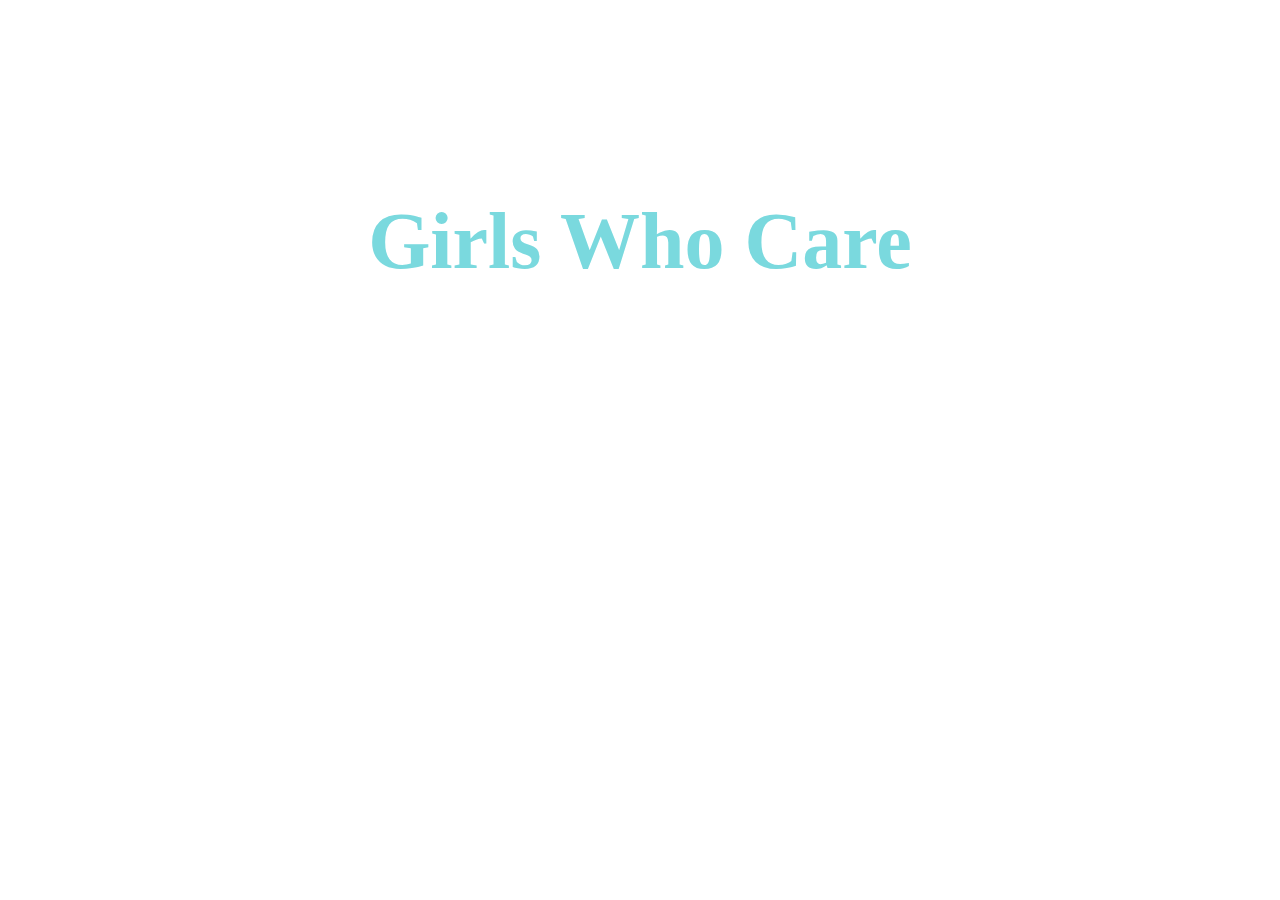
<file: index.html>
<!DOCTYPE html>
<html>
<head>
  <link rel = "icon" href = "GirlsWhoCare.png">
  <link href="homePage.css" rel="stylesheet" type = "text/css">
    <meta charset="utf-8">
      <title>GirlsWhoCare</title>
      <body>
          <div class="topnav">
            <left>
              <h2><a href="app_req.html"id="yee"> Applications &
              <br>
               Explanations  </a> </h2>
            </left>
            <right>
              <h2><a href="resources_solutions.html" id="yee"> Resources &
              <br>
              Solutions </a></h2>
            </right>

          </div>

        <center>
          <br>
          <header>
              <h1 id="logo"> Girls Who Care </h1>
              <div class="topnav">
                <h2><a href="whatIs_HC.html" id="whackshit"> What Is Healthcare? </a></h2>
              </div>
        </center>
        <div class="topnav">
            <h2><a href="urgent.html" id="yee">UrgentCare Information</a><h2>
            <h2><a href="you're_not_alone.html" id="yoosh"> You're Not
            Alone </a></h2>
<!--"urgent.html" id="whackshit">UrgentCare Information</a><h2>  -->
        </div>
        <div class="topnav">
          <h2><a href="abtUS.html"id="whackshit"> About Us</a></h2>

        </div>
          </header>
</file>
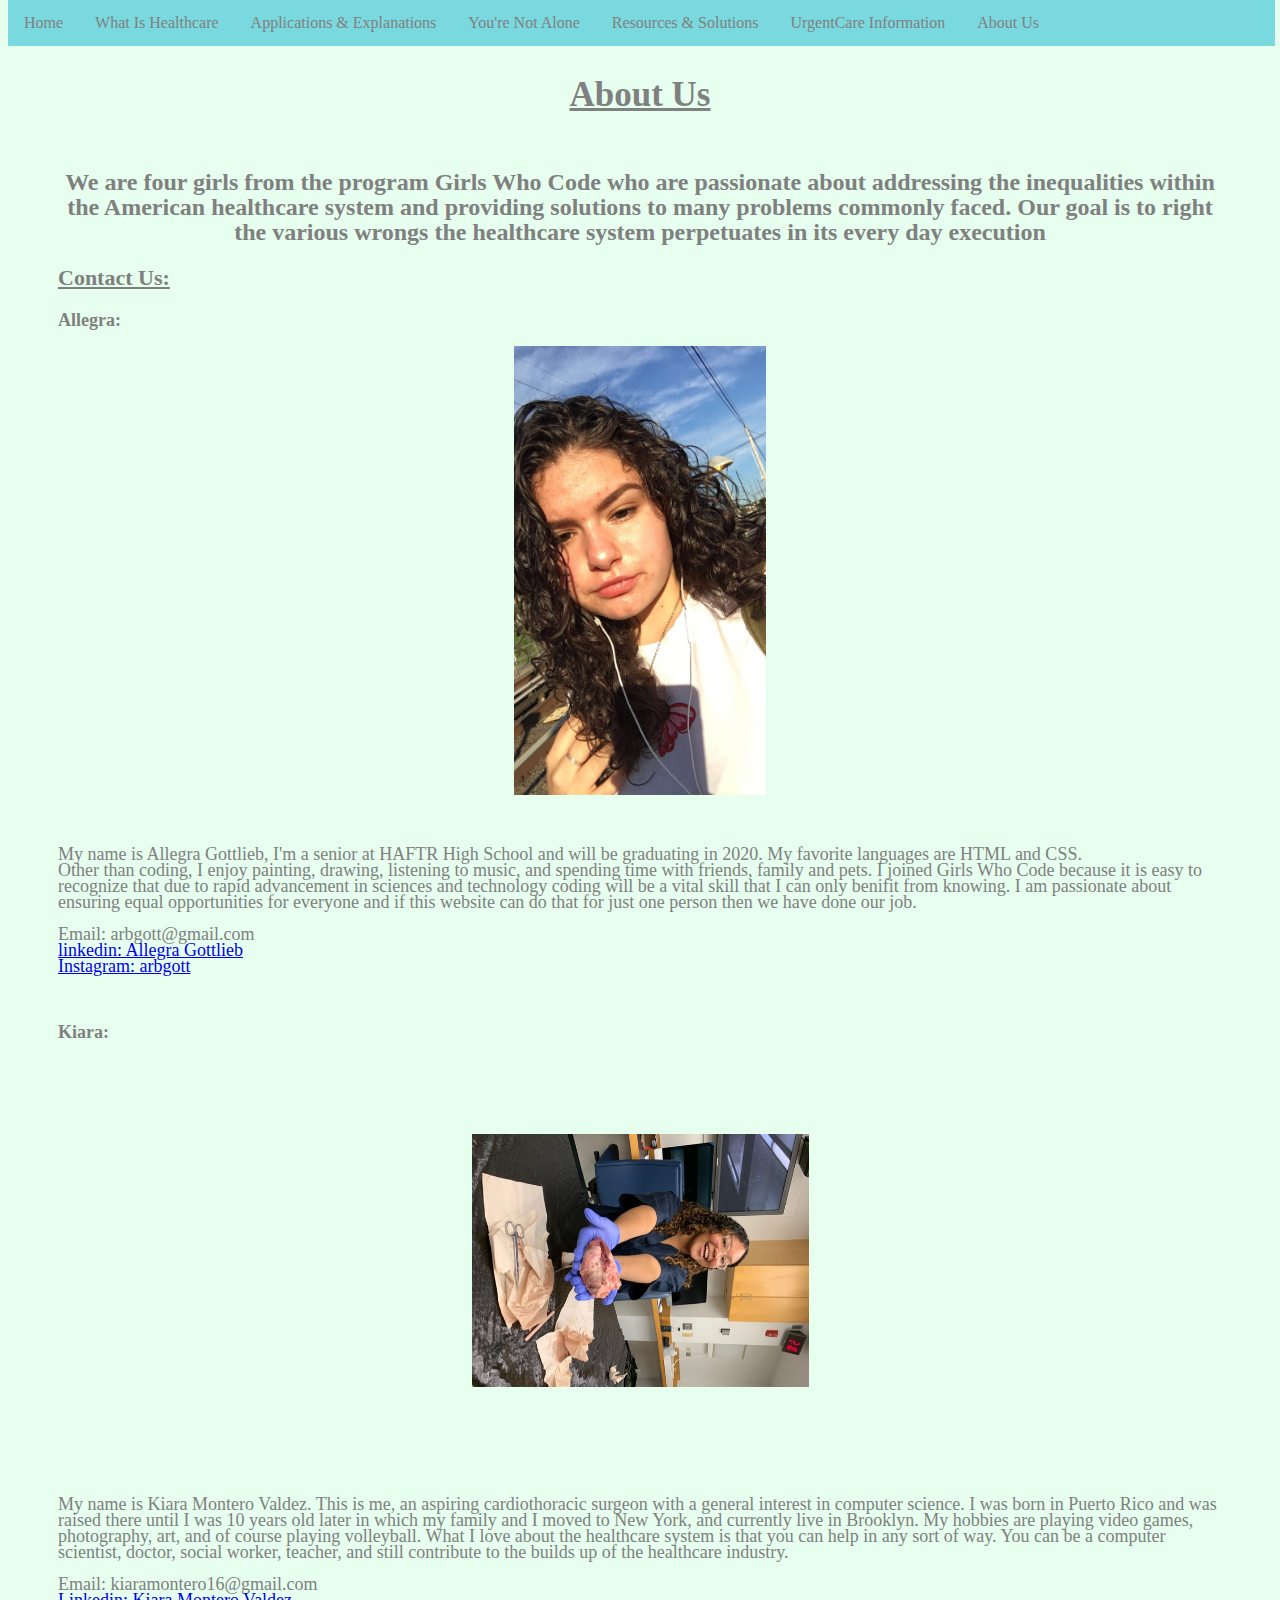
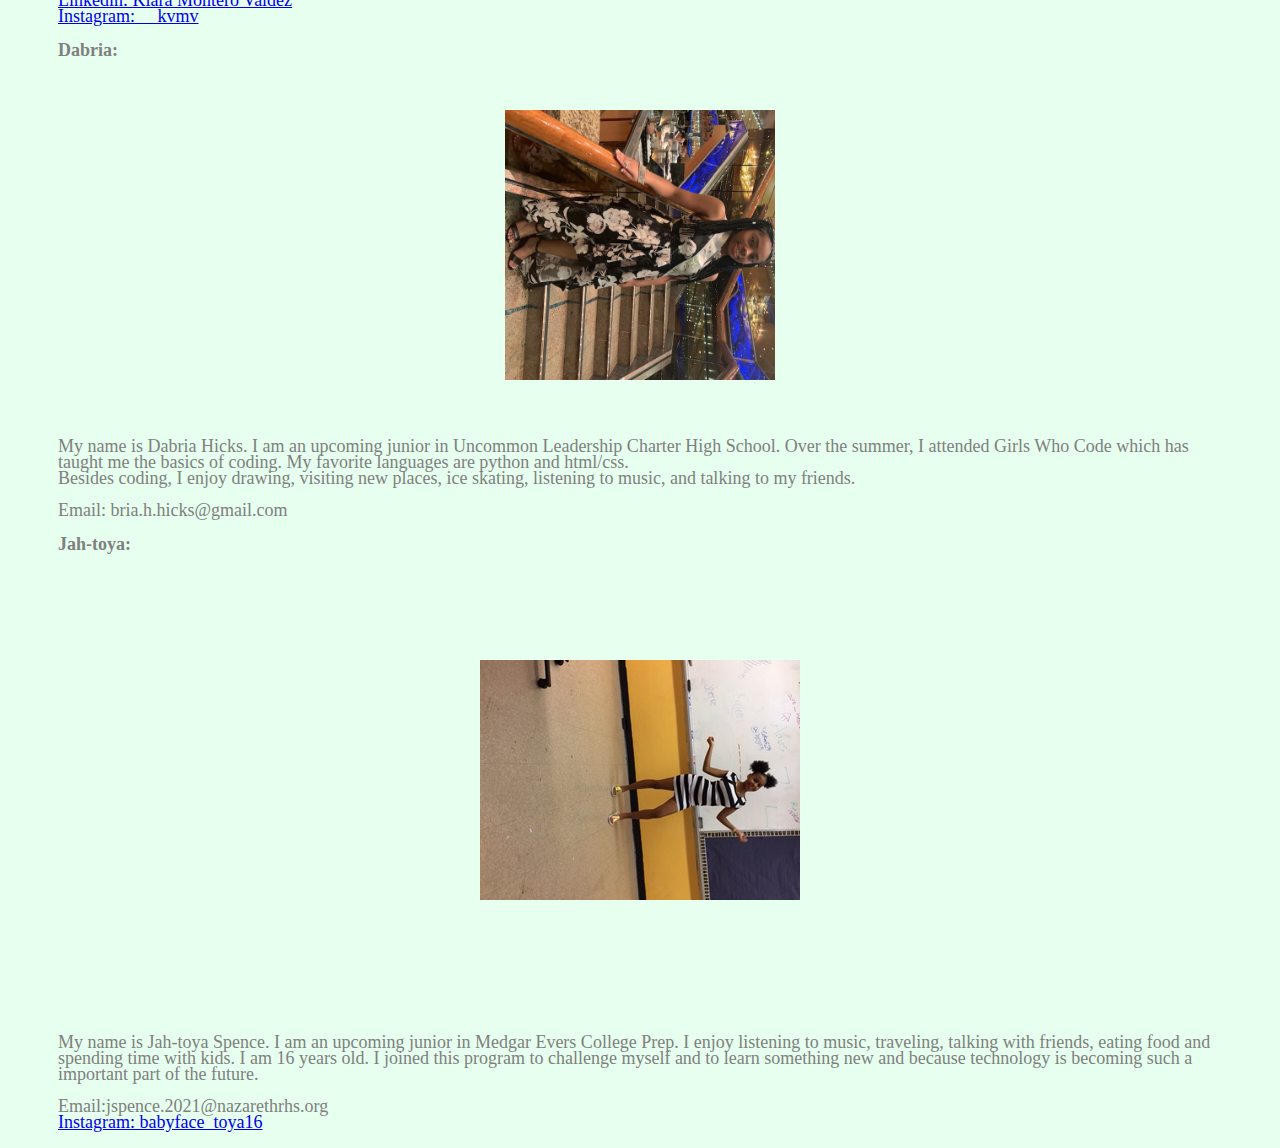
<file: abtUS.html>
<!DOCTYPE html>
<html lang="en" dir="ltr">
<head>
  <link rel = "icon" href = "GirlsWhoCare.png">

<title>About Us</title>
<link href="abtUS.css" rel="stylesheet" type="text/css">
</head>
<body>
  <ul>
    <div class="topnav">
          <li><a href="index.html">Home</a></li>
          <li><a href="whatIs_HC.html">What Is Healthcare</a></li>
          <li><a href="app_req.html">Applications & Explanations</a></li>
          <li><a href="you're_not_alone.html">You're Not Alone</a></li>
          <li><a href="resources_solutions.html">Resources & Solutions</a></li>
          <li><a href="urgent.html">UrgentCare Information</a></li>
          <li><a href="abtUS.html">About Us</a></li>

      </div >
  </ul>
  <br>
  <br>
  <br>
  <p><center><h1><u>About Us</u></h1></center></p>
  <br>
  <center>
  <p><h2><font color="grey"><font size = 5px>We are four girls from the program Girls Who Code who are passionate about addressing the inequalities within the American healthcare system and providing solutions to many problems commonly faced.
  Our goal is to right the various wrongs  the healthcare system perpetuates in its every day execution
  </h2>
  </center>

<h3>  <u>Contact Us:</u></h3>
  <p>

  <b> <font size=4.5px>Allegra:</font size = 4.5px></b>
    <p>
  <center><img src="al.jpg" id= "allegra"></center>
    <br>

  <p><font color="grey">My name is Allegra Gottlieb, I'm a senior at HAFTR High School and will be graduating in 2020. My favorite languages are HTML and CSS.<br> Other than coding, I enjoy painting, drawing, listening to music, and spending time with friends, family and pets. I joined Girls Who Code because it is easy to recognize that due to rapid advancement in sciences and technology coding will be a vital skill that I can only benifit from knowing. I am passionate about ensuring equal opportunities for everyone and if this website can do that for just one person then we have done our job.
<br>
<br>
Email: arbgott@gmail.com
<br>
  <a onclick href = "https://www.linkedin.com/in/allegra-gottlieb-47b0b9161" target = "_blank" id = "account">linkedin: Allegra Gottlieb</a></li>
<br>
<a onclick href = "https://www.instagram.com/arbgott/" target = "_blank" id = "account">Instagram: arbgott </a>

<p>
  <br>
  <br>

<b>Kiara:</b>
<p>
<br>
<center><img src="kiara.jpg" id="kiara"></center>
<br>
<p>
 <br>
My name is Kiara Montero Valdez. This is me, an aspiring cardiothoracic surgeon with a general interest in computer science. I was born in Puerto Rico and was raised there until I was 10 years old later in which my family and I moved to New York, and currently live in Brooklyn. My hobbies are playing video games, photography, art, and of course playing volleyball. What I love about the healthcare system is that you can help in any sort of way. You can be a computer scientist, doctor, social worker, teacher, and still contribute to the builds up of the healthcare industry.
<br>
<br>
Email: kiaramontero16@gmail.com
<br>
<a onclick href = "https://www.linkedin.com/in/kiara-montero-valdez-12509918a/" target = "_blank" id = "account">Linkedin: Kiara Montero Valdez </a>

<br>
<a onclick href = "https://www.instagram.com/__kvmv/" target = "_blank" id = "account">Instagram: __kvmv </a>
</p>
 <p>
<b> Dabria:</b>
 <p>
 <br>
<center><img src="bre.jpg" id="dabria"></center>
<p>
 <br>
<p>My name is Dabria Hicks. I am an upcoming junior in Uncommon Leadership Charter High School. Over the summer, I attended Girls Who Code which has taught me the basics of coding. My favorite languages are python and html/css. <br>
  Besides coding, I enjoy drawing, visiting new places, ice skating, listening to music, and talking to my friends.
 <br>
 <br>
 Email: bria.h.hicks@gmail.com
 <p>
<b>Jah-toya:</b>
<p>
  <br>
  <br>
<center><img src="me.jpg"id="jah-toya"></center>
 <br>
 <br>
 <p>
   <br>

 My name is Jah-toya Spence. I am an upcoming junior in Medgar Evers College Prep. I enjoy listening to music, traveling, talking with friends,
 eating food and spending time with kids. I am 16 years old. I joined this program to challenge myself and to learn something new and because technology is becoming
 such a important part of the future.
 <br>
 <br>
Email:jspence.2021@nazarethrhs.org
<br>

<a onclick href = "https://www.instagram.com/babyface_toya16/" target = "_blank" id = "account">Instagram: babyface_toya16 </a> </p>

</body>
</html>
</file>
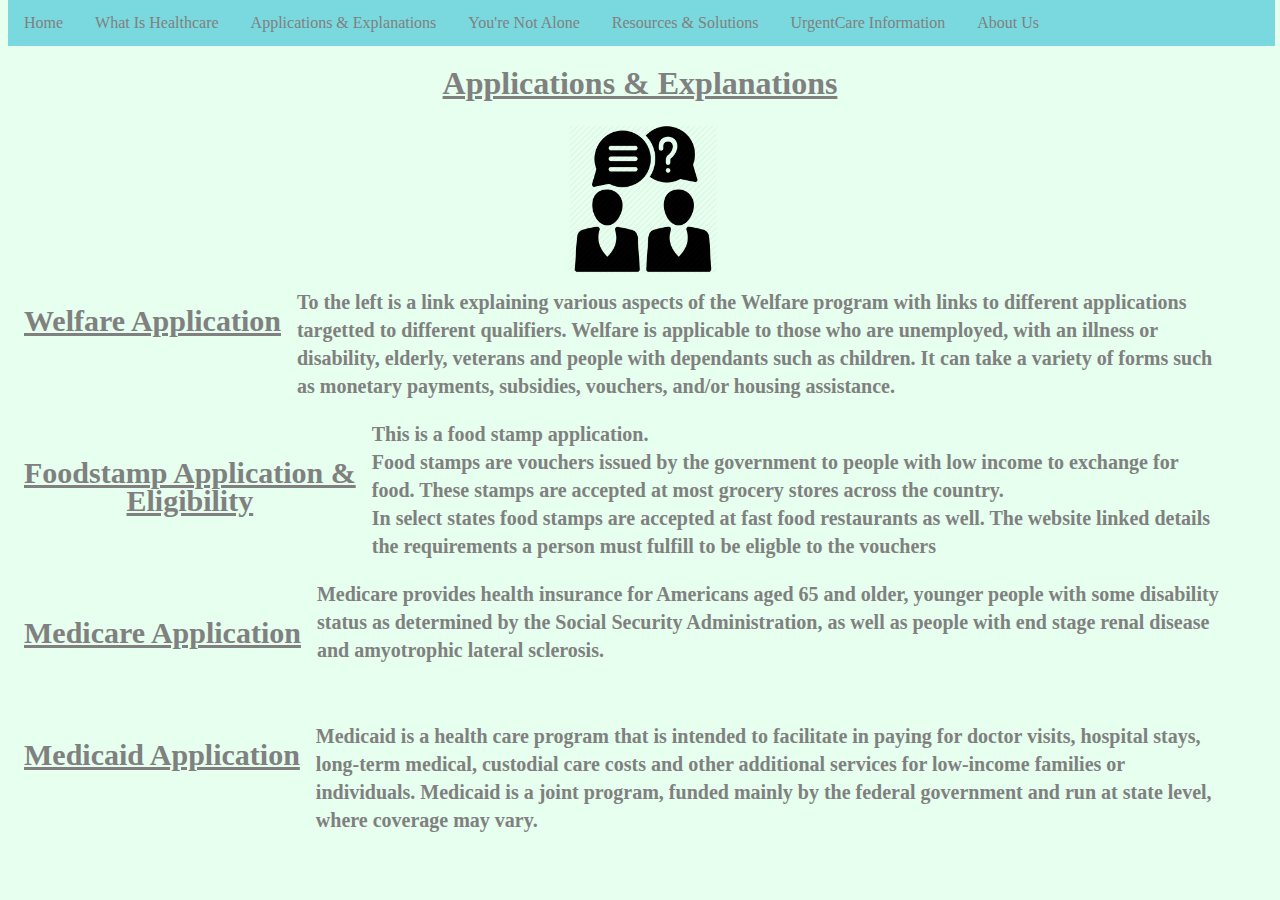
<file: app_req.html>
<!-- <<<<<<< HEAD -->
<!DOCTYPE html>
<html lang =  "en" dir= "ltr">
    <link rel = "icon" href = "GirlsWhoCare.png">

<link href = "app_req.css" rel = "stylesheet" type = "text/css">
<ul>
  <div class="topnav">
        <li><a href="index.html">Home</a></li>
        <li><a href="whatIs_HC.html">What Is Healthcare</a></li>
        <li><a href="app_req.html">Applications & Explanations</a></li>
        <li><a href="you're_not_alone.html">You're Not Alone</a></li>
        <li><a href="resources_solutions.html">Resources & Solutions</a></li>
        <li><a href="urgent.html">UrgentCare Information</a></li>
        <li><a href="abtUS.html">About Us</a></li>



    </div class = "topnav" >
</ul>
<br>
<br>
<title>Application & Explanations</title>

<p><center><font color = "grey"><h1><u>Applications & Explanations</u></h1></font></center></p>
<left>
<blockquote><blockquote><blockquote><blockquote><blockquote><blockquote><blockquote><blockquote><blockquote><blockquote><blockquote><blockquote><blockquote><blockquote><img class = "center" src = "app_exp.png" alt = "app_exp"></blockquote></blockquote></blockquote></blockquote></blockquote></blockquote></blockquote></blockquote></blockquote></blockquote></blockquote></blockquote></blockquote></blockquote>
</left>
<br>
<br>
<br>
<br>
<br>
<br>
<br>
<br>
<li><a onclick href = "https://www.welfareinfo.org/ny/"  target="_blank"><h2><b><u>Welfare Application</u></b></h2></a></li>
<p><font color ="grey"><h3><b>To the left is a link explaining various aspects of the Welfare program with links to different applications targetted to different qualifiers.
Welfare is applicable to those who are unemployed, with an illness or disability, elderly, veterans and people with dependants such as children.
It can take a variety of forms such as monetary payments, subsidies, vouchers, and/or housing assistance.</b></h3></font></p>
<li><a href = "https://newyork-foodstamps.org/?utm_source=google&utm_medium=cpc&utm_campaign=NY_Food-Stamps_ST&utm_content=Food_Stamps&utm_term=Food%20stamp%20application&gclid=CjwKCAjwnMTqBRAzEiwAEF3ndqiTGilDG0TugH2aF-ZCr0PAcVSRQbE-Y0riViax3k1a3OM1tHa95hoCmtYQAvD_BwE
" target="_blank"><h2><b><u>Foodstamp Application &
  <br>
   Eligibility</u></b></h2></a></li>
<p><font color = "grey"><h3><b>This is a food stamp application.
<br>Food stamps are vouchers  issued by the government to people with low income to exchange for food.
These stamps are accepted at most grocery stores across the country.
<br>In select states food stamps are accepted at fast food restaurants as well.
The website linked details the requirements a person must fulfill to be eligble to the vouchers</b></h3>

<li><a href = "https://www.googleadservices.com/pagead/aclk?sa=L&ai=DChcSEwjwqsWw7f3jAhUGQIYKHXp8BgEYABAAGgJ2dQ&ae=1&ohost=www.google.com&cid=CAESQeD2oK2cVIUBzYfw5OZbb5IemVGRYJFJD-yaIs7CPlwfKA4CGoH6vN_msuZ6vGhQfJ4J0crBxSgw5sOYfJX3yC-h&sig=AOD64_1jLCvofMqlaK2VqWUp8_7ajI24iQ&q&adurl=http://www.medicaresolutions.com/mobile?keyword%3Dapplication%2520medicare%26temp1%3D1%26refid%3DTier1%26gclid%3DCjwKCAjwnMTqBRAzEiwAEF3ndsUKnfboRwZvJRT-mCONehsF--jl8HGs_MKDc3Or2HPIa4DzxlAsRRoCWskQAvD_BwE&ved=2ahUKEwj7gb6w7f3jAhUvwlkKHR6UBnUQ0Qx6BAgLEAE" target = "_blank"><h2><b><u>Medicare Application</u></b></h2></a></li>
<p><font color = "grey"><h3><b>Medicare provides health insurance for Americans aged 65 and older, younger people with some disability status as determined by the Social Security Administration, as well as people with end stage renal disease and amyotrophic lateral sclerosis.</b></h3></font></p>
<br>
<li><a href = "https://www.googleadservices.com/pagead/aclk?sa=L&ai=DChcSEwjF_Zr87v3jAhWDi8gKHfC6DswYABABGgJxdQ&ae=1&ohost=www.google.com&cid=CAESQeD2yRcdOl-dB8vNE9aCLnWkGAC8uxekLtrTGUFSmgjwXSEaUSEX_a8pi58wcsujgjV1dQBmjj6xTV_VtcoqQjx7&sig=AOD64_2QrM9sQ_tQRsrVUXN3qk7dMrJtHQ&q&adurl=https://elderplan.org/homefirst/?utm_source%3DGoogle%26utm_medium%3DCPC%26gclsrc%3Daw.ds%26%26gclid%3DCjwKCAjwnMTqBRAzEiwAEF3ndktD1vnHgMJ_FXcHNEFLLes4z3Wh5UcDN_kIt8aOMCm2XurJx9ifCxoC5H8QAvD_BwE&ved=2ahUKEwjpsJP87v3jAhVFhOAKHcClBzYQ0Qx6BAgREAEr" target = "_blank"><h2><b><u>Medicaid Application</u></b></h2></a></li>
<p><font color = "grey"><h3><b>Medicaid is a health care program that is intended to facilitate in paying for doctor visits, hospital stays, long-term medical, custodial care costs and other additional services for low-income families or individuals.
Medicaid is a joint program, funded mainly by the federal government and run at state level, where coverage may vary.</b></h3></font></p>



<!-- <!DOCTYPE html>
<html lang =  "en" dir= "ltr">
    <link href = "app_req.css" rel = "stylesheet" type = "text/css">
    <ul>
            <li><a href="home.hmtl">Home</a></li>
            <li><a href="whatIs_HC.html">HealthCare</a></li>
            <li><a href="app_req.html">Applications & Explanations</a></li>
            <li><a href="you're_not_alone.hmtl">You're Not Alone</a></li>
            <li><a href="">Resources & Solution</a></li>
            <li><a href="aboutus.html">About Us</a></li>
            <li><a href="faq.html">FAQs</a></li>
    </ul>
<title>Application & Requirements</title>
<p><center><font color = "white"><h1><u>Applications & Explanations</u></h1></font></center></p>
<br>
<ul><li><a href = "https://www.googleadservices.com/pagead/aclk?sa=L&ai=DChcSEwjdlM730v3jAhWMiMgKHav4B68YABAAGgJxdQ&ae=1&ohost=www.google.com&cid=CAESQeD2FOSojt6G5RdqhNbRgUDZEYJmSJF9FMYVeAlc9jORaH7NDeKumGJd42qwZch_Zl0UohxLKm65zlD6fN-G8Bf-&sig=AOD64_2D12QjiWo6iVjq7wq3dfEwTYGnog&q&adurl=https://newyork-foodstamps.org/?utm_source%3Dgoogle%26utm_medium%3Dcpc%26utm_campaign%3DNY_Food-Stamps_ST%26utm_content%3DFood_Stamps%26utm_term%3DWelfare%2520application%26gclid%3DCjwKCAjwnMTqBRAzEiwAEF3ndjslZNujkRl0PxkUBvYdQCLo1J6S5EEO7D3R5CypiYzoMEVv05rolxoChOoQAvD_BwE&ved=2ahUKEwiZkcf30v3jAhUCUt8KHROcCqsQ0Qx6BAgTE"><h2><b><u>Welfare Application</u></b></h2></a></li></ul>
<br>
<p><font color ="grey"><h3>Above is an application for the Welfare program.
<br>Welfare is applicable to those who are unemployed, with an illness or disability, elderly, veterans and people with dependants such as children.
<br> It can take a variety of forms such as monetary payments, subsidies, vouchers, and/or housing assistance.</h3></font></p>

<ul><li><a href = "https://foodstampsnow.com/list-grocery-stores-accept-food-stamps/"><h2><b><u>Foodstamp Information</u></b></h2></a></li></ul>
<p><font color = "grey"><h3>This is a food stamp application.
<br>Food stamps are vouchers  issued by the government to people with low income to exchange for food.
<br>These stamps are accepted at most grocery stores across the country.
<br>In select countries food stamps are accepted at fast food restaurants as well.
<br>The link below the food stamp application will redirect you to a very helpful website dedicated to food stamps and the education on its surrounding topics and a list of establishments where they are accepted.</h3></font></p>

<ul><li><a href = "https://www.googleadservices.com/pagead/aclk?sa=L&ai=DChcSEwjwqsWw7f3jAhUGQIYKHXp8BgEYABAAGgJ2dQ&ae=1&ohost=www.google.com&cid=CAESQeD2oK2cVIUBzYfw5OZbb5IemVGRYJFJD-yaIs7CPlwfKA4CGoH6vN_msuZ6vGhQfJ4J0crBxSgw5sOYfJX3yC-h&sig=AOD64_1jLCvofMqlaK2VqWUp8_7ajI24iQ&q&adurl=http://www.medicaresolutions.com/mobile?keyword%3Dapplication%2520medicare%26temp1%3D1%26refid%3DTier1%26gclid%3DCjwKCAjwnMTqBRAzEiwAEF3ndsUKnfboRwZvJRT-mCONehsF--jl8HGs_MKDc3Or2HPIa4DzxlAsRRoCWskQAvD_BwE&ved=2ahUKEwj7gb6w7f3jAhUvwlkKHR6UBnUQ0Qx6BAgLEAE"><h2><b><u>Medicare Applications</u></b></h2></a></li></ul>
<p><font color = "grey"><h3>Medicare provides health insurance for Americans aged 65 and older, younger people with some disability status as determined by the Social Security Administration, as well as people with end stage renal disease and amyotrophic lateral sclerosis.</h3></font></p>
<br>

<ul><li><a href = "https://www.googleadservices.com/pagead/aclk?sa=L&ai=DChcSEwjF_Zr87v3jAhWDi8gKHfC6DswYABABGgJxdQ&ae=1&ohost=www.google.com&cid=CAESQeD2yRcdOl-dB8vNE9aCLnWkGAC8uxekLtrTGUFSmgjwXSEaUSEX_a8pi58wcsujgjV1dQBmjj6xTV_VtcoqQjx7&sig=AOD64_2QrM9sQ_tQRsrVUXN3qk7dMrJtHQ&q&adurl=https://elderplan.org/homefirst/?utm_source%3DGoogle%26utm_medium%3DCPC%26gclsrc%3Daw.ds%26%26gclid%3DCjwKCAjwnMTqBRAzEiwAEF3ndktD1vnHgMJ_FXcHNEFLLes4z3Wh5UcDN_kIt8aOMCm2XurJx9ifCxoC5H8QAvD_BwE&ved=2ahUKEwjpsJP87v3jAhVFhOAKHcClBzYQ0Qx6BAgREAEr"><h2><b><u>Medicaid Applications</u></b></h2></a></li></ul>
<p><font color = "grey"><h3>Medicaid is a health care program that is intended to facilitate in paying for doctor visits, hospital stays, long-term medical, custodial care costs and other additional services for low-income families or individuals.
<br>Medicaid is a joint program, funded mainly by the federal government and run at state level, where coverage may vary.</h3></font></p> -->


</html>
</file>
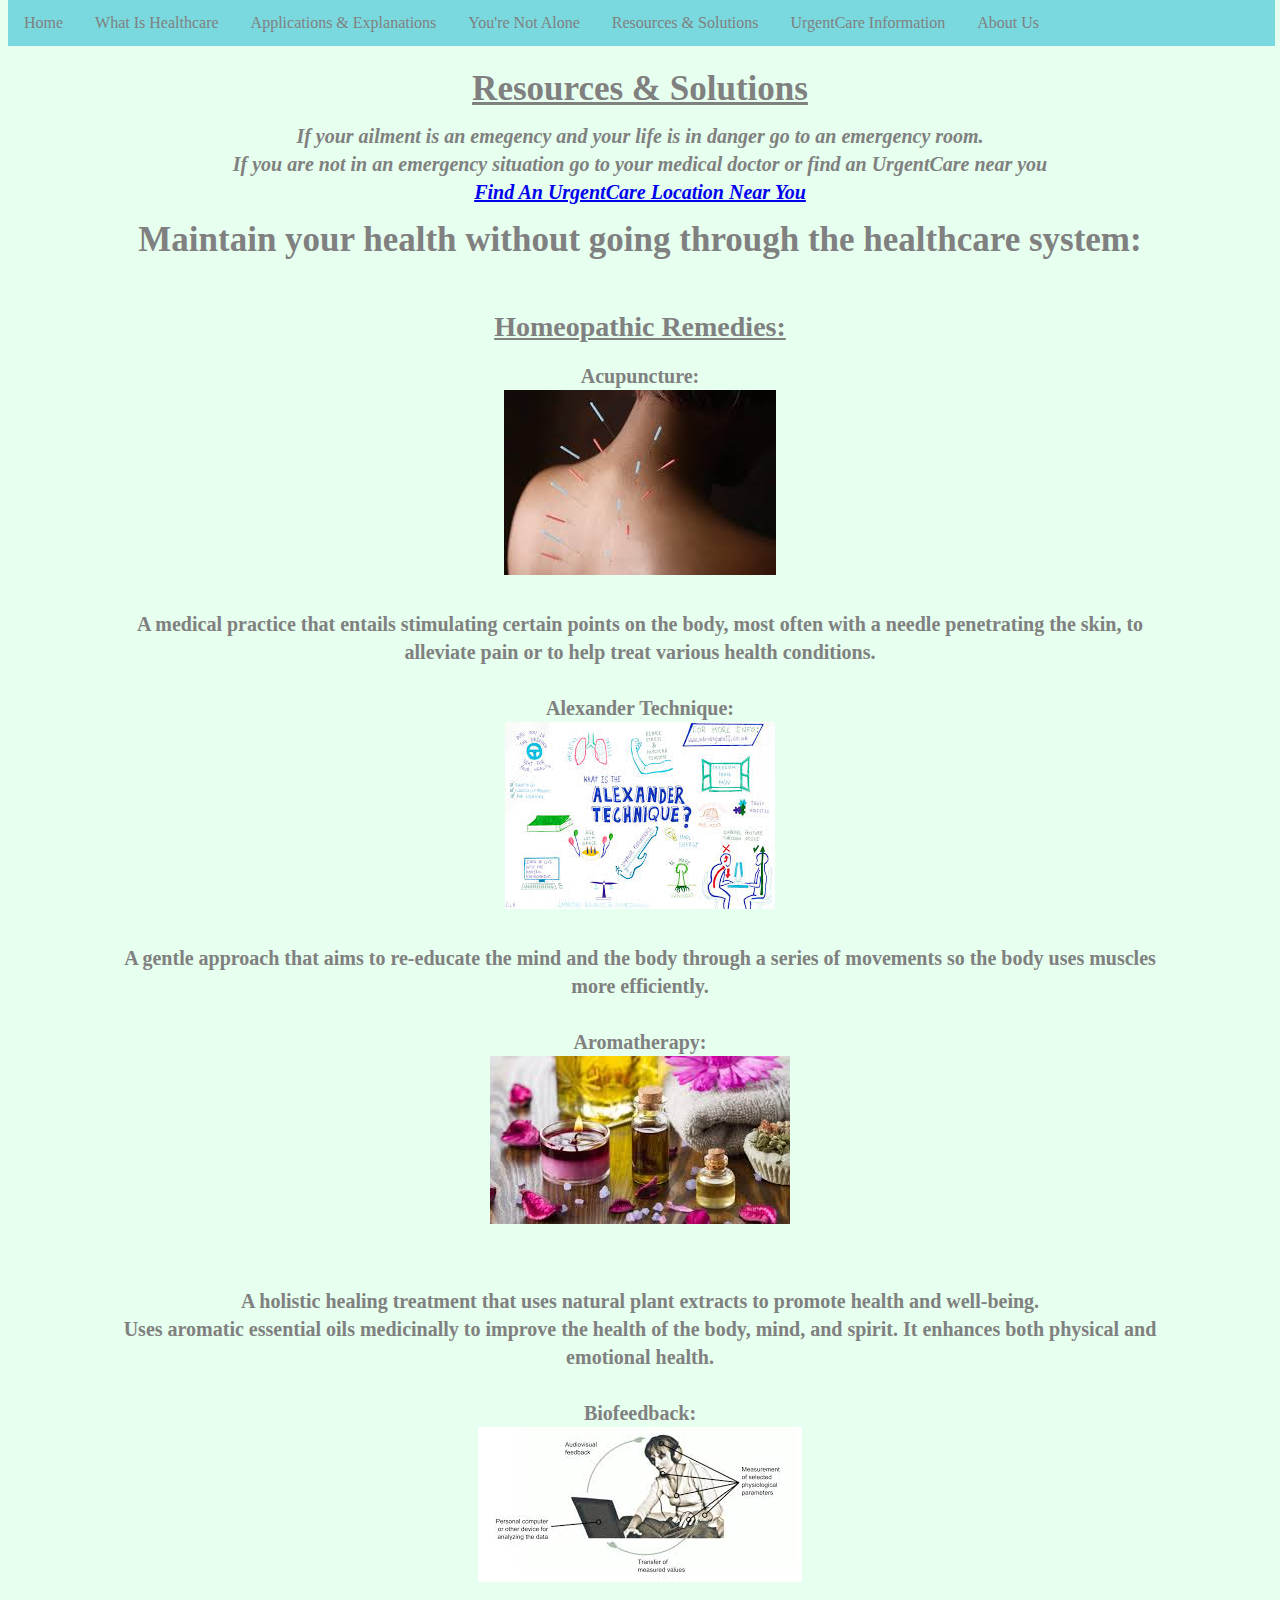
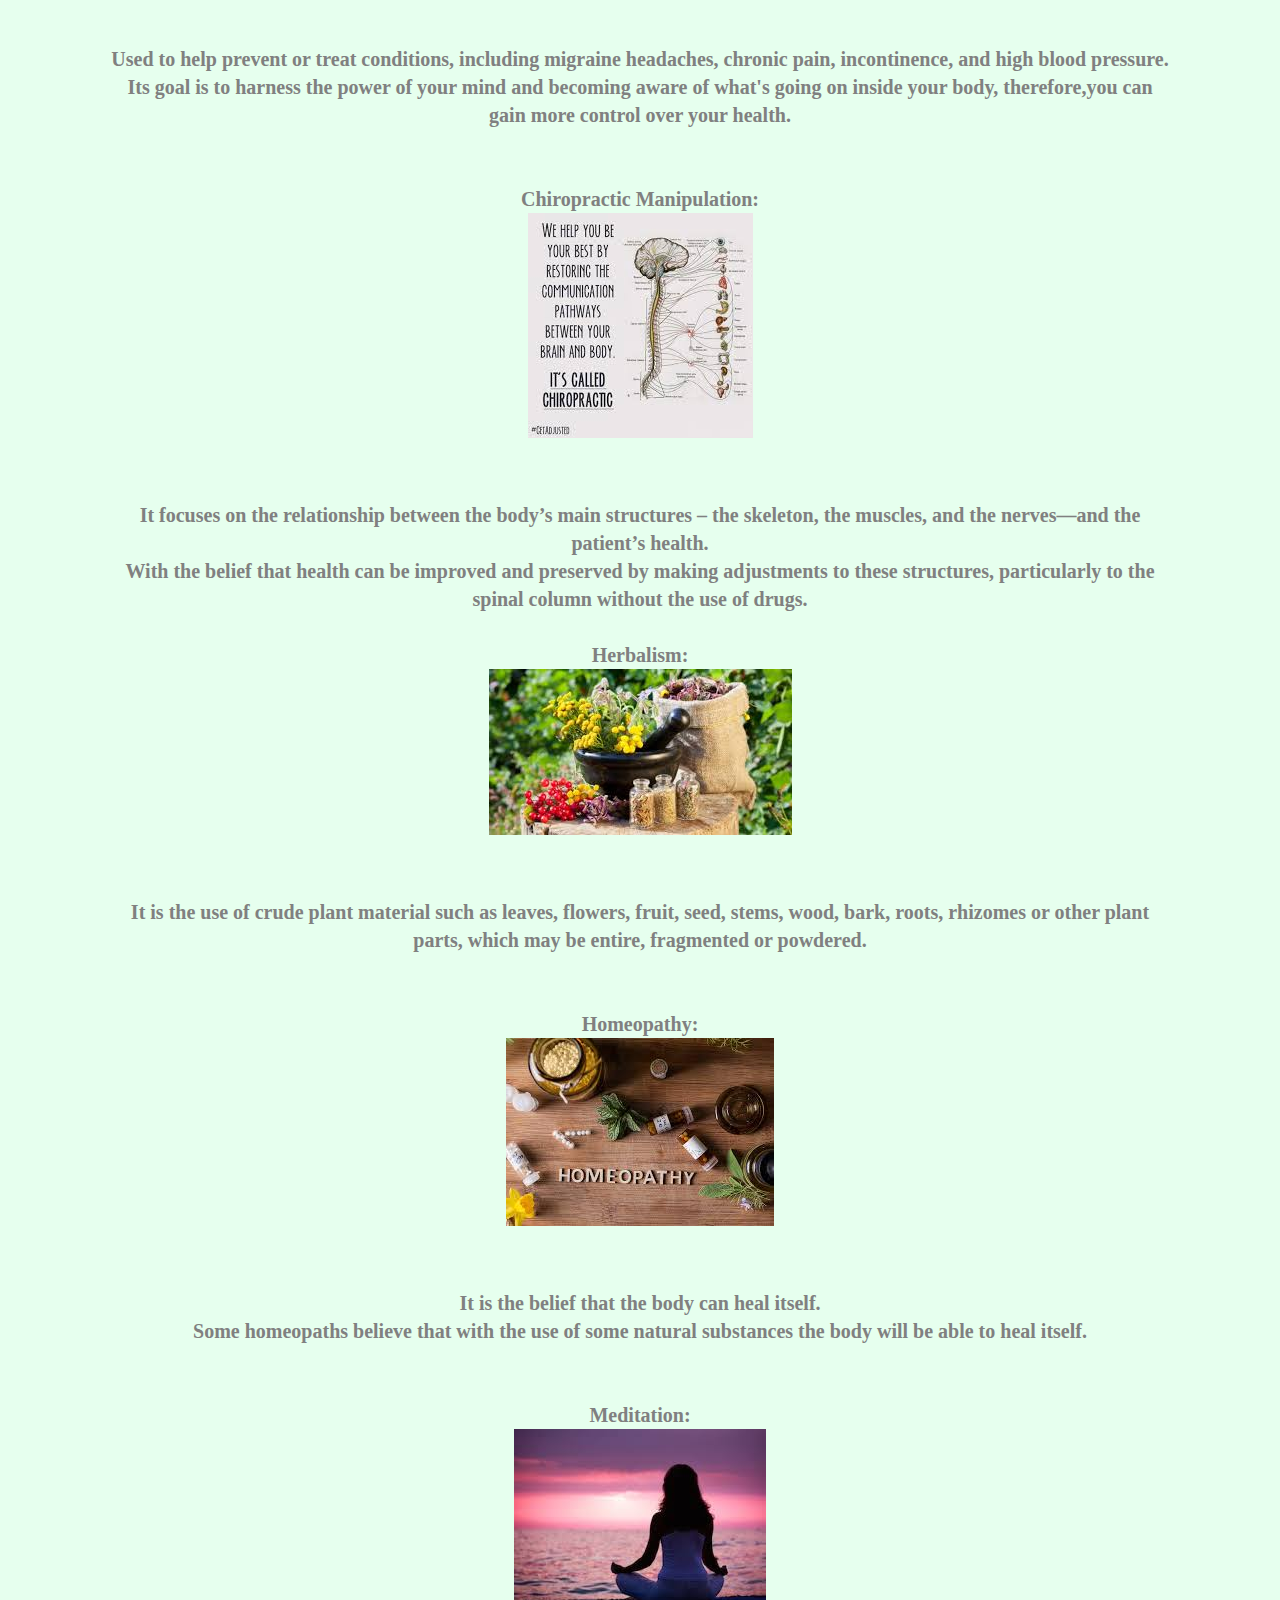
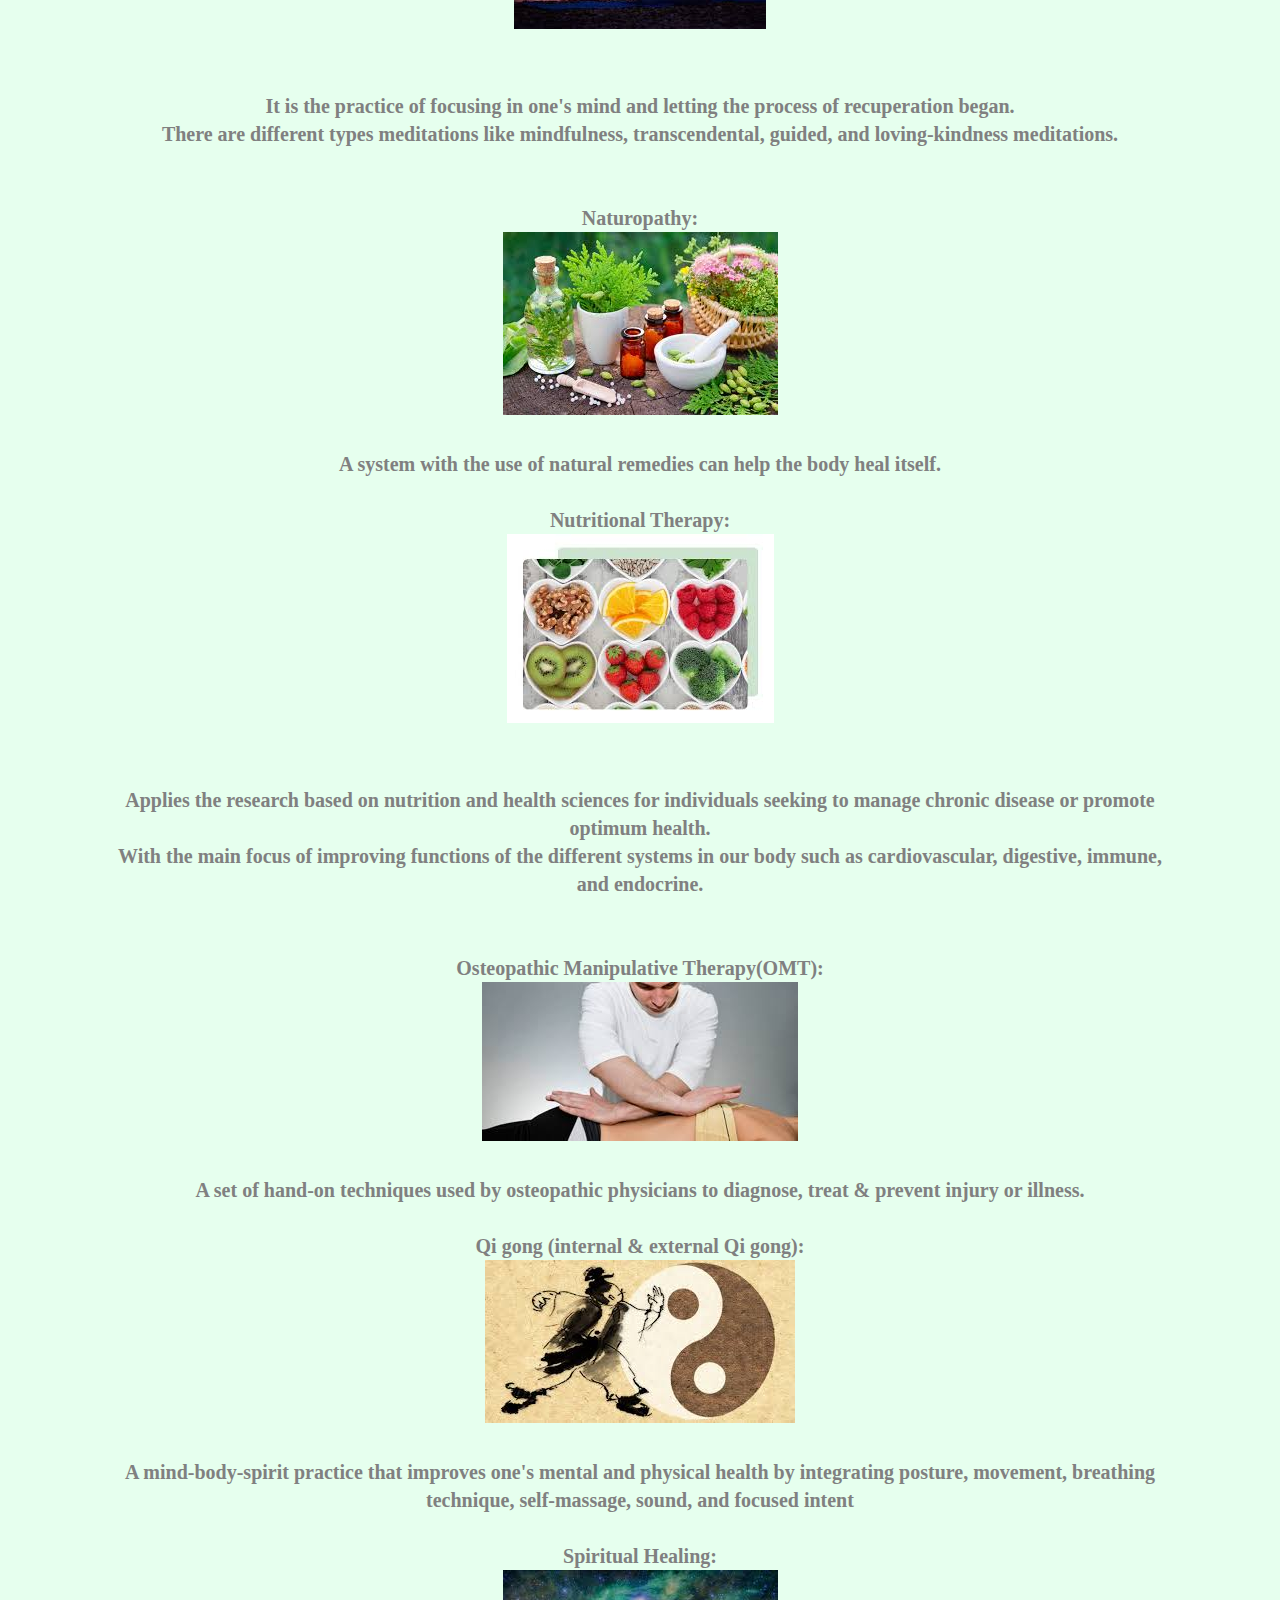
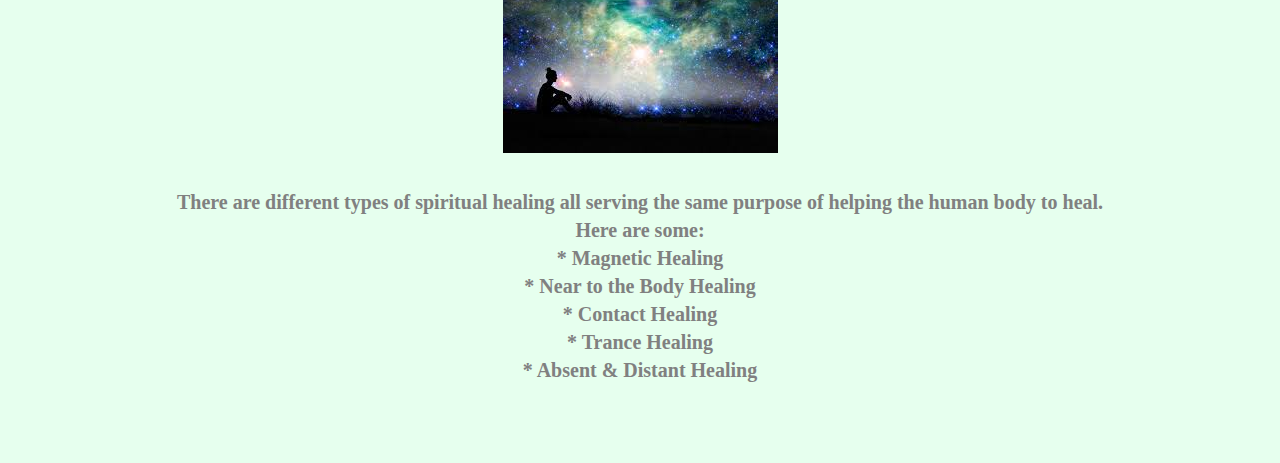
<file: resources_solutions.html>
<!DOCTYPE html>
<html lang="en" dir="ltr">

<head>
  <meta charset="utf-8">
  <link rel = "icon" href = "GirlsWhoCare.png">
      <title>Resources & Solutions</title>
  <link href="resources_solutions.css" rel="stylesheet" type = "text/css">
  <ul>
    <div class="topnav">
          <li><a href="index.html">Home</a></li>
          <li><a href="whatIs_HC.html">What Is Healthcare</a></li>
          <li><a href="app_req.html">Applications & Explanations</a></li>
          <li><a href="you're_not_alone.html">You're Not Alone</a></li>
          <li><a href="resources_solutions.html">Resources & Solutions</a></li>
          <li><a href="urgent.html">UrgentCare Information</a></li>
          <li><a href="abtUS.html">About Us</a></li>

      </div class = "topnav">
  </ul>
  <br>
</head>
<body>
<br>
  <h1><p><center><font color ="grey"><b><u>Resources & Solutions</u></b></h1>
  <h2><left><font color ="grey"></left></h2>
 <h4><font color ="grey">

   <center><h3 id="diclaimer"> If your ailment is an emegency and your life is in danger go to an emergency room.
     <br> If you are not in an emergency situation go to your medical doctor or find an UrgentCare near you
      <br><a href="urgent.html">Find An UrgentCare Location Near You</a></h3>
  <font color="grey"><h1><center></u> Maintain your health without going through the healthcare system:</u></center></h1></font>
<br>
<h2><left><u> Homeopathic Remedies:</u></left><h2>
  <div class="homeo"><left><h3>
    <font color ="grey">Acupuncture:
    <br>
    <center><img src="acupunture.jpg"></center>
    <br><font color = "grey"> A medical practice that entails stimulating certain points on the body, most often with a needle penetrating the skin, to alleviate pain or to help treat various health conditions.</font>
    <br>
    <br>
    <font color ="grey">Alexander Technique:
    <br>
    <center><img src="alexander.jpg"></center>
    <br><font color = "grey"> A gentle approach that aims to re-educate the mind and the body through a series of movements so the body uses muscles more efficiently.</font>
    <br>
    <br>
    <font color ="grey">Aromatherapy:
    <br>
    <center><img src="aroma.jpg"></center>
    <br>
    <br><font color = "grey"> A holistic healing treatment that uses natural plant extracts to promote health and well-being.<br>
    Uses aromatic essential oils medicinally to improve the health of the body, mind, and spirit. It enhances both physical and emotional health.</font>
    <br>
    <br>
    <font color ="grey">Biofeedback:
    <br>
    <center><img src="biofeedback.jpg"></center>
    <br>
    <br><font color = "grey"> Used to help prevent or treat conditions, including migraine headaches, chronic pain, incontinence, and high blood pressure.
    <br>Its goal is to harness the power of your mind and becoming aware of what's going on inside your body, therefore,you can gain more control over your health.</font>
    <br>
    <br>
    <br>
    <font color ="grey">Chiropractic Manipulation:
    <br>
    <center><img src="chiropractic.jpg"></center>
    <br>
    <br><font color = "grey"> It focuses on the relationship between the body’s main structures – the skeleton, the muscles, and the nerves—and the patient’s health.</font>
    <br> With the belief that health can be improved and preserved by making adjustments to these structures, particularly to the spinal column without the use of drugs.
    <br>
    <br>
    <font color ="grey">Herbalism:
    <br>
    <center><img src="herbalism.jpg"></center>
    <br>
    <br><font color = "grey"> It is the use of crude plant material such as leaves, flowers, fruit, seed, stems, wood, bark, roots, rhizomes or other plant parts, which may be entire, fragmented or powdered.</font>
    <br>
    <br>
    <br>
    <font color ="grey">Homeopathy:
    <br>
    <center><img src="homeopathy.jpg"></center>
    <br>
    <br><font color = "grey"> It is the belief that the body can heal itself.
    <br>Some homeopaths believe that with the use of some natural substances the body will be able to heal itself.</font>
    <br>
    <br>
    <br>
    <font color ="grey">Meditation:
    <br>
    <center><img src="meditation.jpg"></center>
    <br>
    <br><font color = "grey">It is the practice of focusing in one's mind and letting the process of recuperation began.
    <br>There are different types meditations like mindfulness, transcendental, guided, and loving-kindness meditations.</font>
    <br>
    <br>
    <br>
    <font color ="grey">Naturopathy:
    <br>
    <center><img src="naturopathy.jpg"></center>
    <br><font color = "grey">A system with the use of natural remedies can help the body heal itself.</font>
    <br>
    <br>
    <font color ="grey">Nutritional Therapy:
    <br>
    <center><img src="nutritional.jpg"></center>
   <br>
   <br><font color = "grey">Applies the research based on nutrition and health sciences for individuals seeking to manage chronic disease or promote optimum health.</font>
   <br>With the main focus of improving functions of the different systems in our body such as cardiovascular, digestive, immune, and endocrine.
   <br>
   <br>
   <br>

   <font color ="grey">Osteopathic Manipulative Therapy(OMT):
   <br>
   <center><img src="download.jpg"></center>
   <br><font color = "grey">A set of hand-on techniques used by osteopathic physicians to diagnose, treat & prevent injury or illness.</font>
   <br>
   <br>
   <font color ="grey">Qi gong (internal & external Qi gong):
   <br>
   <!-- <center><img src="Qigong.jpg"></center> -->
   <center><img src="Qigong.jpg"></center>
   <br><font color = "grey"> A mind-body-spirit practice that improves one's mental and physical health by integrating posture, movement, breathing technique, self-massage, sound, and focused intent</font>
   <br>
   <br>
   <font color ="grey">Spiritual Healing:
   <br>
   <center><img src="spiritual_healing.jpg"></center>
   <br><font color = "grey">There are different types of spiritual healing all serving the same purpose of helping the human body to heal.
   <br>Here are some:
   <br>* Magnetic Healing
   <br>* Near to the Body Healing
   <br>* Contact Healing
   <br>* Trance Healing
   <br>* Absent & Distant Healing</font>
   <br>
   <br>
   <br>

   </center>
  </h3></left>
  </body>

</html>
</file>
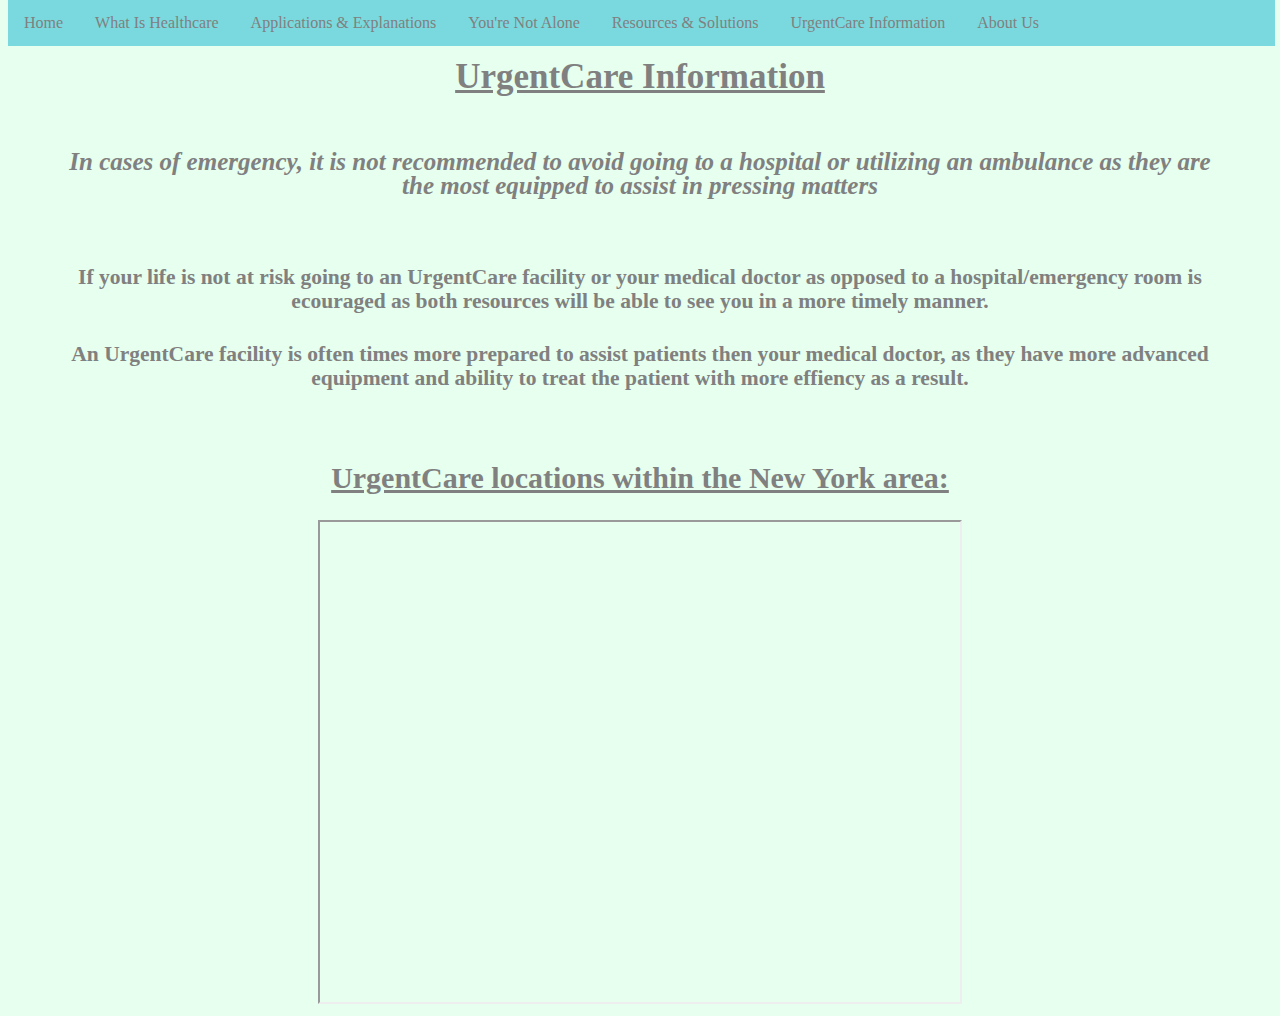
<file: urgent.html>
<!DOCTYPE html>
<html lang="en" dir="ltr">

<head>
    <link rel = "icon" href = "GirlsWhoCare.png">
 <meta charset="utf-8">
      <title>UrgentCare Information</title>
  <link href="urgent.css" rel="stylesheet" type = "text/css">
  <link href="urgent.js" rel="stylesheet" type = "text/js">
</head>
<body>
  <ul>
    <div class="topnav">
          <li><a href="index.html">Home</a></li>
          <li><a href="whatIs_HC.html">What Is Healthcare</a></li>
          <li><a href="app_req.html">Applications & Explanations</a></li>
          <li><a href="you're_not_alone.html">You're Not Alone</a></li>
          <li><a href="resources_solutions.html">Resources & Solutions</a></li>
          <li><a href="urgent.html">UrgentCare Information</a></li>
          <li><a href="abtUS.html">About Us</a></li>
      </div >
  </ul>
  <br>
  <br>
  <p><h1><center><u> UrgentCare Information</u></center></h1></p>
  <br>
  <h2><center>In cases of emergency, it is not recommended to avoid going to a hospital or utilizing an ambulance as they are the most equipped to assist in pressing matters </center></h2>
  <br>
<h4><center>If your life is not at risk going to an UrgentCare facility or your medical doctor as opposed to a hospital/emergency room is ecouraged as both resources will be able to see you in a more timely manner. </center></h4>

<h4><center>An UrgentCare facility is often times more prepared to assist patients then your medical doctor, as they have more advanced equipment and ability to treat the patient with more effiency as a result.</center></h4>
<br>
<h3><center><u><b>UrgentCare locations within the New York area: </b></u></center></h3>
</header>
<center> <iframe src="https://www.google.com/maps/d/embed?mid=1Yg5aTjtXderGF409Hnf1uLS7DGC3KXeC" width="640" height="480"></iframe></center>
</body>
</html>
</file>
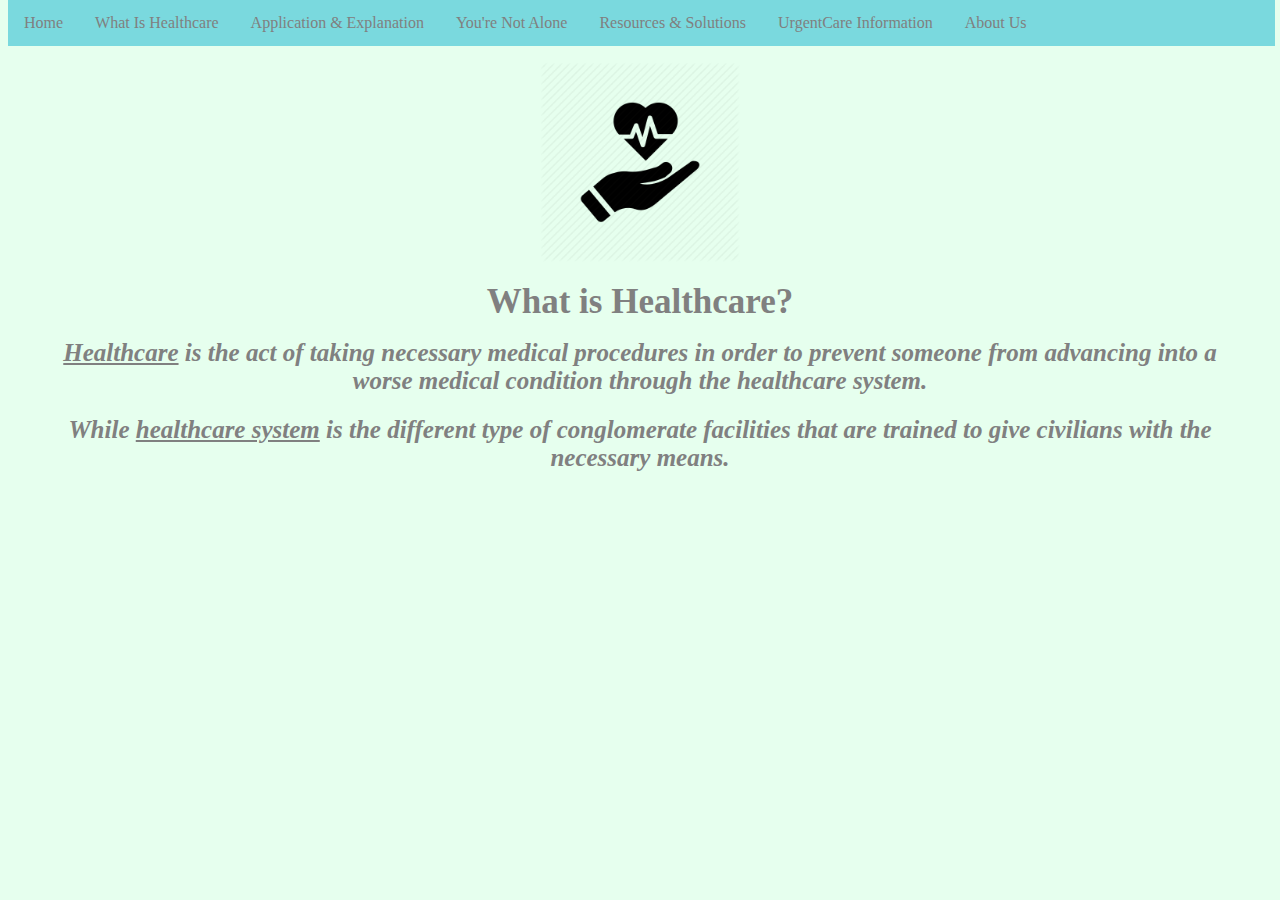
<file: whatIs_HC.html>
<!DOCTYPE html>
<html lang = "en" dir = "ltr">
    <link rel = "icon" href = "GirlsWhoCare.png">
    <link href = "whatIs_HC.css" rel = "stylesheet" type = "text/css">
    <ul>
      <div class = "navbar">
        <li><a href="homePage.html">Home</a></li>
        <li><a href="whatIs_HC.html">What Is Healthcare</a></li>
        <li><a href="app_req.html">Application & Explanation</a></li>
        <li><a href="you're_not_alone.html">You're Not Alone</a></li>
        <li><a href="resources_solutions.html">Resources & Solutions</a></li>
        <li><a href="urgent.html">UrgentCare Information</a></li>
        <li><a href="abtUS.html">About Us</a></li>

      </div class = "navbar">
    </ul>
    <br>
    <br>
    <br>
<center><img class = "center" src = "healthCareLogo.png" alt = "healthCareLogo"></center>
<p><center><font color="grey"><h1>What is Healthcare?</h1></font></center></p>
<!-- </body> -->
<p><center><font color="grey"><h2><u>Healthcare</u> is the act of taking necessary medical procedures in order to prevent someone from advancing into a worse medical condition through the healthcare system.</h2></font></center></p>
<p><center><font color="grey"><h2>While <u>healthcare system</u> is the different type of conglomerate facilities that are trained to give civilians with the necessary means.</h2></font></center></p>
      <!-- <div class = "navbar">
        <li><a href="app_req">Application & Requirements</a></li>
        <li><a href="you're_not_alone.html">You're Not Alone</a></li>
        <li><a href="">Resources & Solution</a></li>
        <li><a href="aboutus.html">About Us</a></li>
        <li><a href="faq.html">FAQs</a></li>
      </div class = "navbar">
    </ul> -->
<br>
</html>
</file>
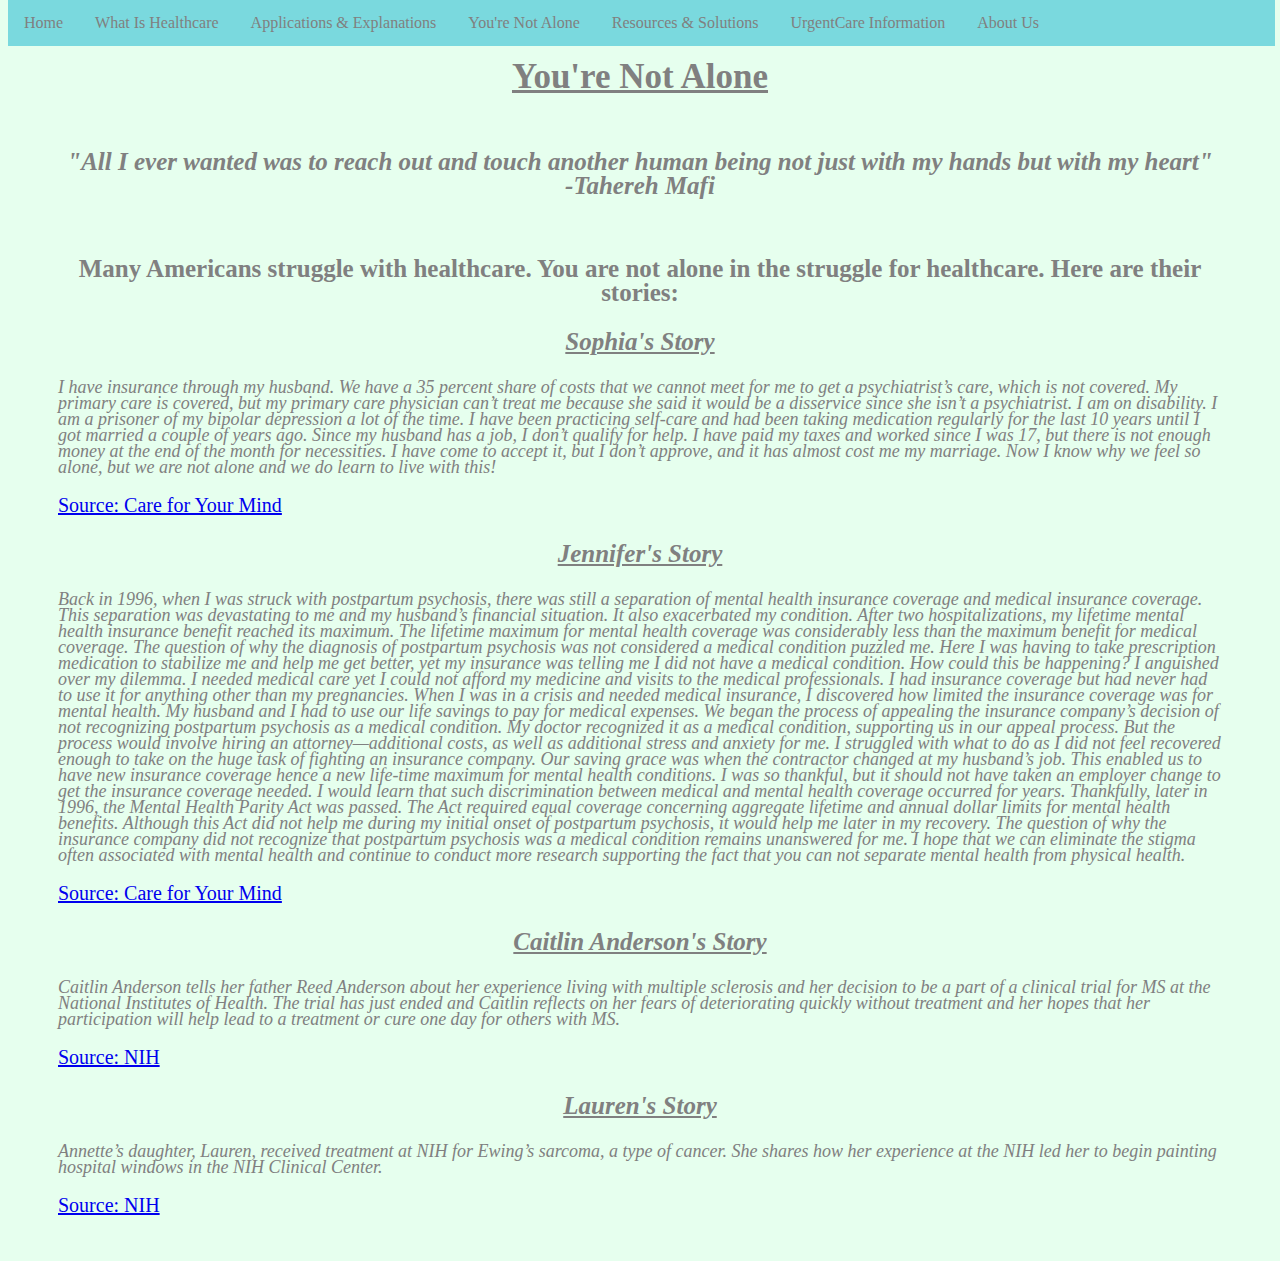
<file: you're_not_alone.html>
<!DOCTYPE html>
<html lang="en" dir="ltr">
    <meta charset="utf-8">
    <link rel = "icon" href = "GirlsWhoCare.png">
    <link href="you're_not_alone.css" rel="stylesheet" type = "text/css">
    <ul>
      <div class="topnav">
            <li><a href="homePage.html">Home</a></li>
            <li><a href="whatIs_HC.html">What Is Healthcare</a></li>
            <li><a href="app_req.html">Applications & Explanations</a></li>
            <li><a href="you're_not_alone.html">You're Not Alone</a></li>
            <li><a href="resources_solutions.html">Resources & Solutions</a></li>
            <li><a href="urgent.html">UrgentCare Information</a></li>
            <li><a href="abtUS.html">About Us</a></li>

        </div class = "topnav">
    </ul>

<br>
<br>
  <p><center><font color="grey"><h1><u>You're Not Alone</u></h1></font></center></p>

<body>

<br>
 <h2><center><font color= "grey" id= "consoling">"All I ever wanted was to reach out and touch another human being not just with my hands but with my heart"<br>-Tahereh Mafi</font></center></h2>

<br>
<font color="grey"><h2><center>Many Americans struggle with healthcare. You are not alone in the struggle for healthcare. Here are their stories:<center></h2></font>
<font color="grey"><h3><center><u>Sophia's Story</u></h3></font>
<font color="grey"><p>I have insurance through my husband. We have a 35 percent share of costs that we cannot meet for me to get a psychiatrist’s care, which is not covered. My primary care is covered, but my primary care physician can’t treat me because she said it would be a disservice since she isn’t a psychiatrist.
I am on disability. I am a prisoner of my bipolar depression a lot of the time. I have been practicing self-care and had been taking medication regularly for the last 10 years until I got married a couple of years ago.
Since my husband has a job, I don’t qualify for help. I have paid my taxes and worked since I was 17, but there is not enough money at the end of the month for necessities.
I have come to accept it, but I don’t approve, and it has almost cost me my marriage. Now I know why we feel so alone, but we are not alone and we do learn to live with this!</p><a href="http://careforyourmind.org/personal-stories/" target = "_blank" id = "tags">Source: Care for Your Mind</a><br>

<font color="grey"><h3><center><u>Jennifer's Story</u></h3></font>
<font color="grey"><p>Back in 1996, when I was struck with postpartum psychosis, there was still a separation of mental health insurance coverage and medical insurance coverage. This separation was devastating to me and my husband’s financial situation. It also exacerbated my condition.
After two hospitalizations, my lifetime mental health insurance benefit reached its maximum. The lifetime maximum for mental health coverage was considerably less than the maximum benefit for medical coverage. The question of why the diagnosis of postpartum psychosis was not considered a medical condition puzzled me. Here I was having to take prescription medication to stabilize me and help me get better, yet my insurance was telling me I did not have a medical condition.
How could this be happening? I anguished over my dilemma. I needed medical care yet I could not afford my medicine and visits to the medical professionals. I had insurance coverage but had never had to use it for anything other than my pregnancies. When I was in a crisis and needed medical insurance, I discovered how limited the insurance coverage was for mental health.
My husband and I had to use our life savings to pay for medical expenses. We began the process of appealing the insurance company’s decision of not recognizing postpartum psychosis as a medical condition. My doctor recognized it as a medical condition, supporting us in our appeal process. But the process would involve hiring an attorney—additional costs, as well as additional stress and anxiety for me. I struggled with what to do as I did not feel recovered enough to take on the huge task of fighting an insurance company.
Our saving grace was when the contractor changed at my husband’s job. This enabled us to have new insurance coverage hence a new life-time maximum for mental health conditions. I was so thankful, but it should not have taken an employer change to get the insurance coverage needed. I would learn that such discrimination between medical and mental health coverage occurred for years.
Thankfully, later in 1996, the Mental Health Parity Act was passed. The Act required equal coverage concerning aggregate lifetime and annual dollar limits for mental health benefits. Although this Act did not help me during my initial onset of postpartum psychosis, it would help me later in my recovery.
The question of why the insurance company did not recognize that postpartum psychosis was a medical condition remains unanswered for me. I hope that we can eliminate the stigma often associated with mental health and continue to conduct more research supporting the fact that you can not separate mental health from physical health.</p><a href="http://careforyourmind.org/personal-stories/" target = "_blank" id="tags">Source: Care for Your Mind</a><br>

<font color="grey"><h3><center><u>Caitlin Anderson's Story</u></h3></font>
  <font color="grey"><p>Caitlin Anderson tells her father Reed Anderson about her experience living with multiple sclerosis and her decision to be a part of a clinical trial for MS at the National Institutes of Health. The trial has just ended and Caitlin reflects on her fears of deteriorating quickly without treatment and her hopes that her participation will help lead to a treatment or cure one day for others with MS. </p><a href="https://www.nih.gov/health-information/nih-clinical-research-trials-you/personal-stories" target = "_blank" id = "tags">Source: NIH</a><font color ="grey"><br>

<font color="grey"><h3><center><u>Lauren's Story</u></h3></font>
  <font color="grey"><p>Annette’s daughter, Lauren, received treatment at NIH for Ewing’s sarcoma, a type of cancer. She shares how her experience at the NIH led her to begin painting hospital windows in the NIH Clinical Center.</p><a href="https://www.nih.gov/health-information/nih-clinical-research-trials-you/personal-stories"target = "_blank" id = "tags">Source: NIH</a><font color ="grey"><br>
<br>
<br>


</body>
</html>
</file>
<file: homePage.css>
body{
  background-image: url("https://ak5.picdn.net/shutterstock/videos/12665765/thumb/1.jpg");
  background-size: 100%;
}

#logo{
  font-family: "playfair display";
  color: #7ad9de;
  font-size: 80px;
  position: center, middle
}
/* Add a black background color to the top navigation */
.topnav {
  overflow: hidden;
}

/* Style the links inside the navigation bar */
.topnav a {
  float: left;
  color: white;
  text-align: center;
  padding: 14px 16px;
  text-decoration: none;
  font-size: 30px;
  font-family: "playfair display";
}

/* Change the color of links on hover */
.topnav a:hover {
  background-color: grey;
  color: white;
}

/* Add a color to the active/current link */
.topnav a.active {
  background-color: #4CAF50;
  color: white;
}
#whackshit{

  width:100%;
}
#yee{
  width: 46%;
}
#yoosh{
  width:46%;
  position:fixed;
}
</file>
<file: abtUS.css>
body{
  background-color: #e6ffee;
}
ul {
  list-style-type: none;
  margin: 0;
  padding: 0;
  overflow: hidden;
  background-color:#7ad9de ;
}
li {
  float: left;
}

li a {
  display: block;
  color: grey;
  text-align: center;
  padding: 14px 16px;
  text-decoration: none;
  float:left;
}

li a:hover {
  background-color: whitesmoke;
}

.topnav{
  background-color:#7ad9de;
  overflow: hidden;
  position: center;
  position: fixed;
  top:0;
  width:99%;
  float: left;
  padding: 0;
}

#allegra{
  width:20%;
  height:20%;
}
#dabria{
    -webkit-transform: rotate(90deg);
    -moz-transform: rotate(90deg);
    -ms-transform: rotate(90deg);
    -o-transform: rotate(90deg);
    transform: rotate(90deg);
    width:270px;
    height:270px;
    overflow:none;
}
#account a.active {
  background-color: #4CAF50;
  color: white;
}
#kiara{
  /* -webkit-transform: rotate(90deg); /* Safari and Chrome */
  /* -moz-transform: rotate(90deg);   /* Firefox */
  /* -ms-transform: rotate(90deg);   /* IE 9 */
  /* -o-transform: rotate(90deg);   Opera */
  transform: rotate(90deg);
  width:20%;
  height: 20%;
/* position:relative; */
}
#jah-toya{
  -webkit-transform: rotate(90deg); /* Safari and Chrome */
-moz-transform: rotate(90deg);   /* Firefox */
-ms-transform: rotate(90deg);   /* IE 9 */
-o-transform: rotate(90deg);   /* Opera */
transform: rotate(90deg);
position:relative;
}
h1{
  font-family: "Playfair Display";
  font-size: 35px;
  font-style: normal;
  font-variant: normal;
  font-weight: 700;
  line-height: 20px;
  color:grey;
  margin-left:50px;
  margin-right:50px;
}

h2{
  font-family: "Playfair Display";
  font-variant: normal;
  font-weight: 600;
  line-height: 24px;
  color:grey;
  font-size: 26.5px;
  margin-left:50px;
  margin-right:50px;
}

h3{
  font-family: "Playfair Display";
  font-size: 22px;
  font-variant: normal;
  font-weight: 600;
  line-height: 24px;
  color:grey;
  margin-left:50px;
  margin-right:50px;
}
h4{  font-family: "Playfair Display";
  font-size: 12px;
  font-variant: normal;
  font-weight: 600;
  line-height: 24px;
  color:grey;
  margin-left:50px;
  margin-right:50px;
}
p{
  font-family: "Playfair Display";
  font-size: 18px;
  font-variant: normal;
  font-weight: 400;
  color:grey;
  line-height: 16px;
  margin-left:50px;
  margin-right:50px;
}
.img{
  width: 20%;
 height: 20;
 margin-left:50px;
 margin-right:50px;
}
}
#mission{
  font-family: "Playfair Display";
  font-variant: normal;
  font-weight: 600;
  line-height: 24px;
  color:grey;
  margin-left:50px;
  margin-right:50px;
}
</file>
<file: app_req.css>
body{
    background-color: #e6ffee;
}

.center{
    position: absolute;
    width: 150px;
    height: 150px;
}
ul {
  list-style-type: none;
  margin: 0;
  padding: 0;
  overflow: hidden;
  background-color:#7ad9de ;
}
li {
  float: left;
}

li a {
  display: block;
  color: grey;
  text-align: center;
  padding: 14px 16px;
  text-decoration: none;
  float:left;
}

li a:hover {
  background-color: whitesmoke;
}

.topnav{
    background-color:#7ad9de;
    overflow: hidden;
    position: center;
    position: fixed;
    top:0;
    width:99%;
    float: left;
    padding: 0;
    padding: 0;
}

#fuck {
  float: left;
}

#fuck a {
  display: block;
  color: grey;
  text-align: center;
  padding: 14px 16px;
  text-decoration: none;
  float:left;
}

#fuck a:hover {
  background-color: whitesmoke;
}

h2{
    font-family: "Playfair Display";
    font-size: 25px;
    font-style: bold;
    font-variant: normal;
    font-weight:550;
    line-height: 28px;
}

h3{
    font-family: "Playfair Display";
    font-size: 20px;
    font-style: bold;
    font-variant: normal;
    font-weight:530;
    line-height: 28px;
}
.href{
    position: center;
}

ul {
    list-style-type: none;
    margin: 0;
    padding: 0;
    overflow: hidden;
    background-color:#dcded5;
}

li {
    float: left;
    list-style:none;
}

li a {
    display: block;
    color: grey;
    text-align: center;
    padding: 14px 16px;
    text-decoration: none;
}

li a:hover {
    background-color: whitesmoke;
}
h2{
    font-family: "Playfair Display";
    font-size: 30px;
    font-style: bold;
    font-variant: normal;
    font-weight:550;
    line-height: 28px;
}

h3{
    font-family: "Playfair Display";
    font-size: 20px;
    font-style: bold;
    font-variant: normal;
    font-weight:530;
    line-height: 28px;
    margin-right:50px;

}
.href{
    position: center;
}
p{
  margin-left: 25px;
}
</file>
<file: resources_solutions.css>
body{
    background-color: #e6ffee;
}

h1{
  font-family: "Playfair Display";
  font-size: 35px;
  font-variant: normal;
  font-weight: 700;
  line-height: 20px;

}

h2{
  font-family: "Playfair Display";
  font-size: 28px;
  font-variant: normal;
  font-weight: 600;
  line-height: 24px;
  margin-right:50px;
  margin-left:50px;
}
#diclaimer{
  font-style: italic;
}
h3{
  font-family: "Playfair Display";
  font-size: 20px;
  font-variant: normal;
  font-weight: 600;
  line-height: 28px;
  margin-right:50px;
  margin-left:50px;
}

.homeo{
  font-family: "Playfair Display";
  font-size: 18px;
  font-variant: normal;
  font-weight: 400;
  line-height: 16px;
}

/* .seek{

} */
ul {
    list-style-type: none;
    margin: 0;
    padding: 0;
    overflow: hidden;
    background-color:#7ad9de;
    position: fixed;
}

li {
    float: left;
}

li a {
    display: block;
    color: grey;
    text-align: center;
    padding: 14px 16px;
    text-decoration: none;
}

li a:hover{
    background-color: whitesmoke;
}

.topnav{
  background-color:#7ad9de;
  overflow: hidden;
  position: center;
  position: fixed;
  top:0;
  width:99%;
  float: left;
  padding: 0;
}
</file>
<file: urgent.css>
body{
  background-color: #e6ffee;
}
ul {
    list-style-type: none;
    margin: 0;
    padding: 0;
    overflow: hidden;
    background-color:#7ad9de;
    font-family: "playfair display";
}
.topnav{
  background-color: #7ad9de;
  overflow: hidden;
  position: fixed;
  top:0;
  width:99%;
  font-family: "playfair display";
}
/* .topnav a {
  float: left;
  color: grey;
  text-align: center;
  padding 0;
  font-family: "playfair display";
} */
.topnav a.active {
  background-color: #7ad9de;
  color:grey;
}
li {
    float: left;
}

li a {
    display: block;
    color: grey;
    text-align: center;
    padding: 14px 16px;
    text-decoration: none;
    float:left;
    font-family: "playfair display";
}

li a:hover {
    background-color: whitesmoke;
    font-family: "playfair display";
}


h1{
  font-family: "Playfair Display";
  font-size: 35px;
  font-style: normal;
  font-variant: normal;
  font-weight: 700;
  line-height: 20px;
  color:grey;
  margin-left: 50px;
  margin-right: 50px;
}

h2{
  font-family: "Playfair Display";
  font-size: 25px;
  font-style: italic;
  font-variant: normal;
  font-weight: 600;
  line-height: 24px;
  color:grey;
  margin-left: 50px;
  margin-right: 50px;
}

h3{
  font-family: "Playfair Display";
  font-size: 30px;
  font-variant: normal;
  font-weight: 600;
  line-height: 24px;
  color:grey;
  margin-left: 50px;
  margin-right: 50px;
}
h4{
  font-family: "Playfair Display";
  font-size: 21.5px;
  font-variant: normal;
  font-weight: 600;
  line-height: 24px;
  color:grey;
  margin-left: 50px;
  margin-right: 50px;
}
</file>
<file: whatIs_HC.css>
body{
   background-color:#e6ffee;
}

.center{
    position: right;
    width: 200px ;
    height: 200px;
}

ul {
    list-style-type: none;
    margin: 0;
    padding: 0;
    overflow: hidden;
    background-color:#7ad9de;
}
.navbar{
  background-color: #7ad9de;
  overflow: hidden;
  position: fixed;
  top:0;
  width:99%;
}

li {
    float: left;
}

li a {
    display: block;
    color: grey;
    text-align: center;
    padding: 14px 16px;
    text-decoration: none;
    float:left;
}

li a:hover {
    background-color: whitesmoke;


}
/* .active {
    background-color: whitesmoke;
} */


h1 {
    font-family: "Playfair Display";
    font-size: 35px;
    font-style: normal;
    font-variant: normal;
    font-weight: 700;
    line-height: 26.4px;
    margin-left:50px;
    margin-right:50px;
}

h2{
    font-family: "Playfair Display";
    font-size: 25px;
    font-style: italic;
    font-variant: normal;
    font-weight: ;600
    line-height: 14px;
    margin-left:50px;
    margin-right:50px;
}

p{
    font-family: "Playfair Display";
    font-size: 14px;
    font-style: normal;
    font-variant: normal;
    font-weight: 400;
    line-height: 20px;
}

blockquote {
    font-family: "Playfair Display";
    font-size: 21px;
    font-style: normal;
    font-variant: normal;
    font-weight: 400;
    line-height: 30px;
}

pre {
    font-family: "Playfair Display";
    font-size: 13px;
    font-style: normal;
    font-variant: normal;
    font-weight: 400;
    line-height: 18.5714px;
}
</file>
